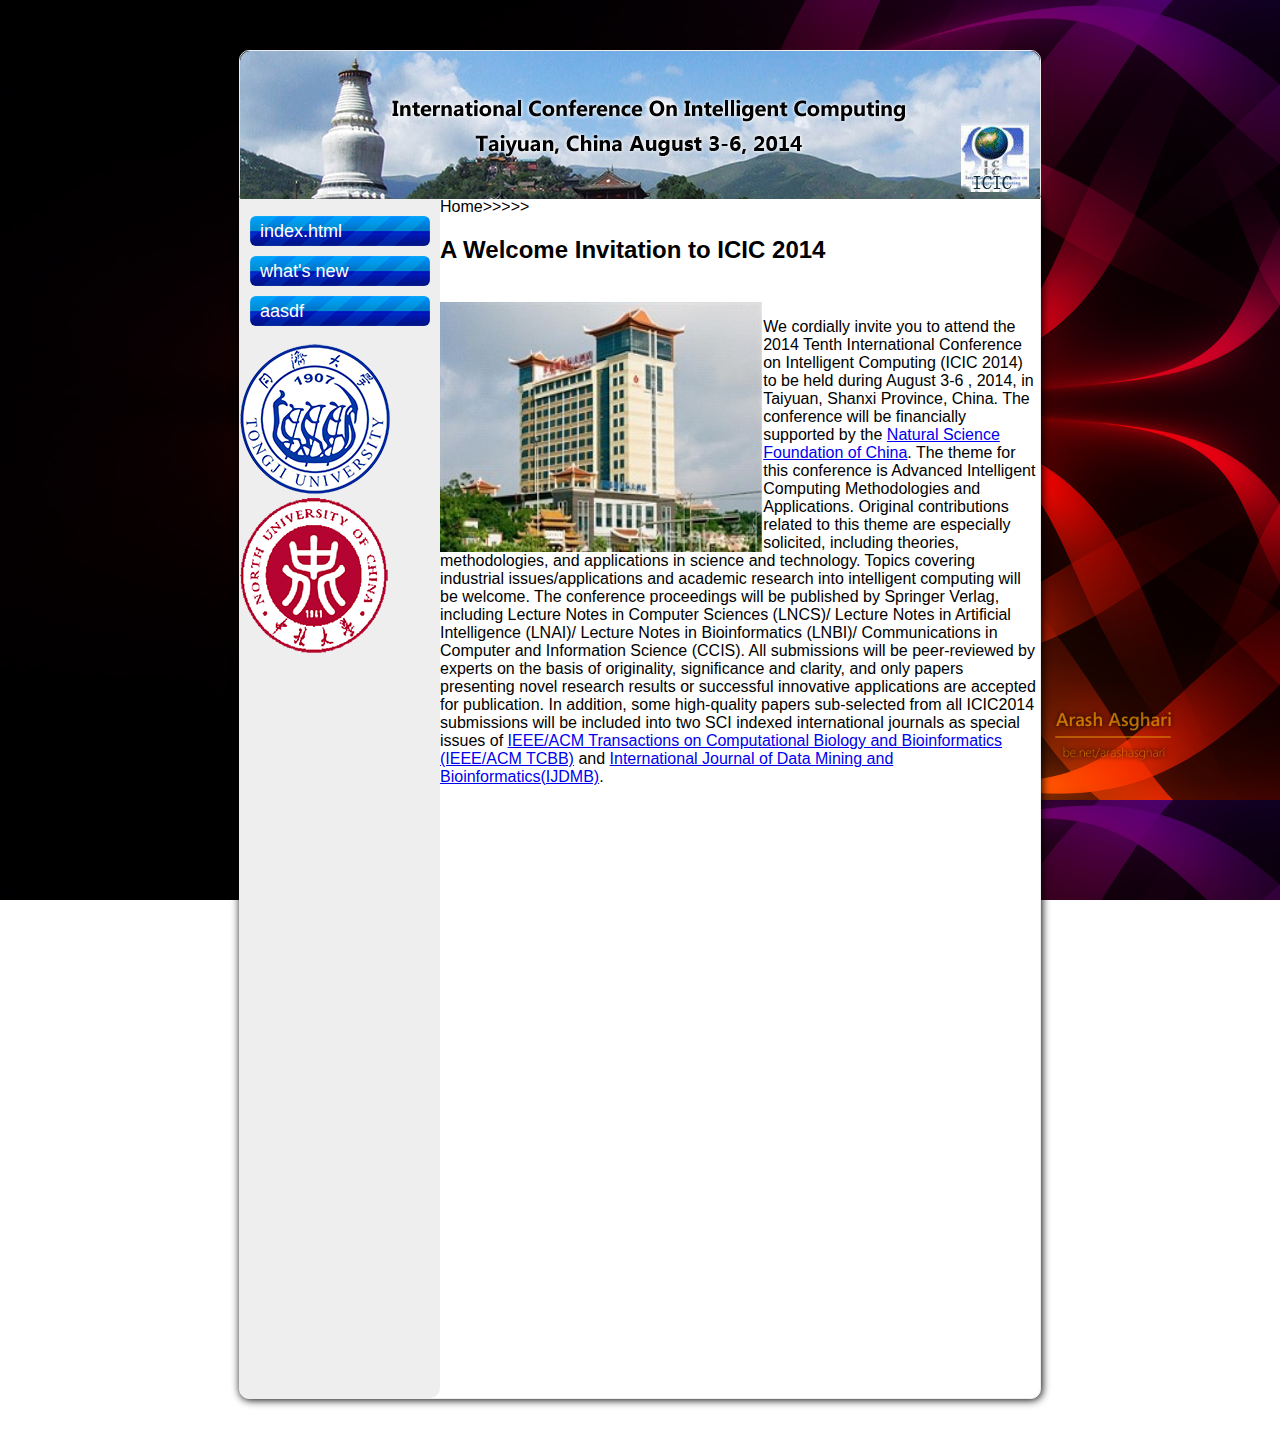
<file: index.html>
<!DOCTYPE html>
<html>
<head>
    <title>ICIC 2014</title>
    <meta charset="UTF-8" />
    <meta name="description" content="ICIC 2014" /> 
    <meta name="robots" content="all" />
    <meta name="author" content="http://www.ic-ic.org/" />
    <link rel="stylesheet" type="text/css" href="./style.css">
</head>

<body>
<!-- 顶部logo -->
	<div class="head">
		<img src="index_files/head.jpg" alt="logo">
	</div>

	<!--整个页面 -->
	<div class="page">
		<!-- 左边栏 -->
		<div class="list_left">
			<!-- 导航栏-->
			<ul class="nav">
				<li class="nav_button">
					<a href="index.html">index.html</a>
				</li>
				<li class="nav_button">
					<a href="what's new.html">what's new</a>
				</li>
				<li class="nav_button">
					<a href="organization.html">aasdf</a>
				</li>
			</ul>
			<!-- 学校logo -->
			<div class="list-left_logo">
				<a href="http://www.tongji.edu.cn">
					<img src="index_files/tongji.png" alt="Tongji" />
				</a>
			</div>
			<div class="list_left_logo">
                <a href="http://www.nuc.edu.cn/">
                    <img src="index_files/zhongbei.png" alt="Zhongbei" />
                </a>
            </div>
            <!--访问计数器 -->
            <div class="counter">
                <script src="http://count.2881.com/count/count.asp?id=34878&sx=1&ys=20" language="JavaScript" charset="gb2312"></script>
            </div>
        </div>

        <!-- 主体 -->
        <div class="content">
        	<div class="test_nav">Home>>>>></div>
        		<h2>A Welcome Invitation to ICIC 2014</h2>
        		<div class="decoration_bar">&nbsp;</div>
        		<!-- 正文部分 -->
        		<div class="article">
        		<!-- flash地图 -->
        		<img class="pp" src="1.jpg" width="%50" height="250">
        		</div>
        		<p>
        			We cordially invite you to attend the 2014 Tenth International Conference on Intelligent Computing (ICIC 2014) to be held during August 3-6 , 2014, in   Taiyuan, Shanxi Province, China. The conference will be financially supported by the <a href="http://www.nsfc.gov.cn/Portal0/default166.htm" target="_blank">Natural Science Foundation of China</a>. The theme for this conference is Advanced Intelligent Computing Methodologies and Applications. Original contributions related to this theme are especially   solicited, including theories, methodologies, and applications in science and technology. Topics covering industrial issues/applications and academic research into intelligent computing will be welcome. The conference proceedings will be   published by Springer Verlag, including Lecture Notes in Computer Sciences (LNCS)/ Lecture Notes in Artificial Intelligence (LNAI)/ Lecture Notes in Bioinformatics (LNBI)/ Communications in Computer and Information Science   (CCIS). All submissions will be peer-reviewed by experts on the basis of originality, significance and clarity, and only papers presenting novel research results or successful innovative applications are accepted for publication. In addition, some high-quality papers sub-selected from all ICIC2014 submissions will be included into two SCI indexed international journals as special issues of <a href="http://ieeexplore.ieee.org/xpl/RecentIssue.jsp?reload=true&punumber=8857" target="_blank">IEEE/ACM Transactions on Computational Biology and Bioinformatics (IEEE/ACM TCBB)</a> and <a href="http://www.inderscience.com/jhome.php?jcode=ijdmb" target="_blank">International Journal of Data Mining and Bioinformatics(IJDMB)</a>.
        		</p>
        	</div>
            <!-- 底部栏 -->
            <div class="buttom">
                <p>&nbsp;&nbsp;</p>
            </div>
</body>
</html>
</file>
<file: style.css>
body{
	font-family:'Microsoft YaHei',Arial;
	background-image: url(index_files/5arashasghari-grow.jpg);
	background-size: 100%;
	background-attachment: fixed;
}
.head{
	border: 1px solid #eee;
	width: 800px;
	height:145px;
	border-radius: 10px 10px 0px 0px;
	margin: 50px auto 0px auto;
}
.head img{
	border-radius:10px 10px 0px 0px;
	width:800px;
}

.page {
	border-radius:0px 0px 10px 10px;
	background-color: #fff;
	border:1px solid #eee;
	width: 800px;
	margin: 0px auto 50px auto;
	box-shadow:1px 1px 8px #000;
	overflow: auto; overflow: hidden;
}

/*左边栏*/
.list_left{
	float: left;
	width: 200px;height: 1200px;
	background-color: #eee;
	margin: 0px auto;
	border-bottom-right-radius: 10px;
}
.nav{
	font-size: 18px;
	width: 200px;
	padding-left: 0px;/*去除ul的自动缩进*/
	list-style-type: none;
}

.nav_button{
	border-radius:6px;
	line-height: 30px;
	background-image: url(index_files/1.png);
	background-size: contain;
	height:30px;
	width: 180px;
	margin: 10px auto;
}

.nav_button a{
	font-size: 1em;
	text-decoration: none;
	color: #fff;
	display: block;
	padding-left: 10px;
}

/*导航悬停特效全部在这*/
.nav_button:hover {
	background-image: url(index_files/2.png);
	background-size: cover;
	transition:background 0.15s,width 0.15s;
	-webkit-transition:background 0.15s;width: 0.15s;
	-moz-transition:background 0,15s; width: 0.15s;
	-o-transition:background 0.15s;width: 0.15s;
	width: 190px;
}
左边栏学校logo
.list_left_logo {
    transition: border 3.0s;
    -webkit-transition: border 3.0s;
    -moz-transition: border 3.0s;
    -o-transition: border 3.0s;
    width: 150px;
    margin: auto auto;
    padding: 3px;
    border: 5px solid #aae3ff;      此边框背景与list_left颜色相同，做占位用，防止悬停出现的边框造成排版混乱
    border-radius: 5px;
    border:0px;
}

text_nav { 
    text-align: right;
    padding-right: 10px;
    margin-top: 10px;
}
.pp {
	float:left;
};
</file>
